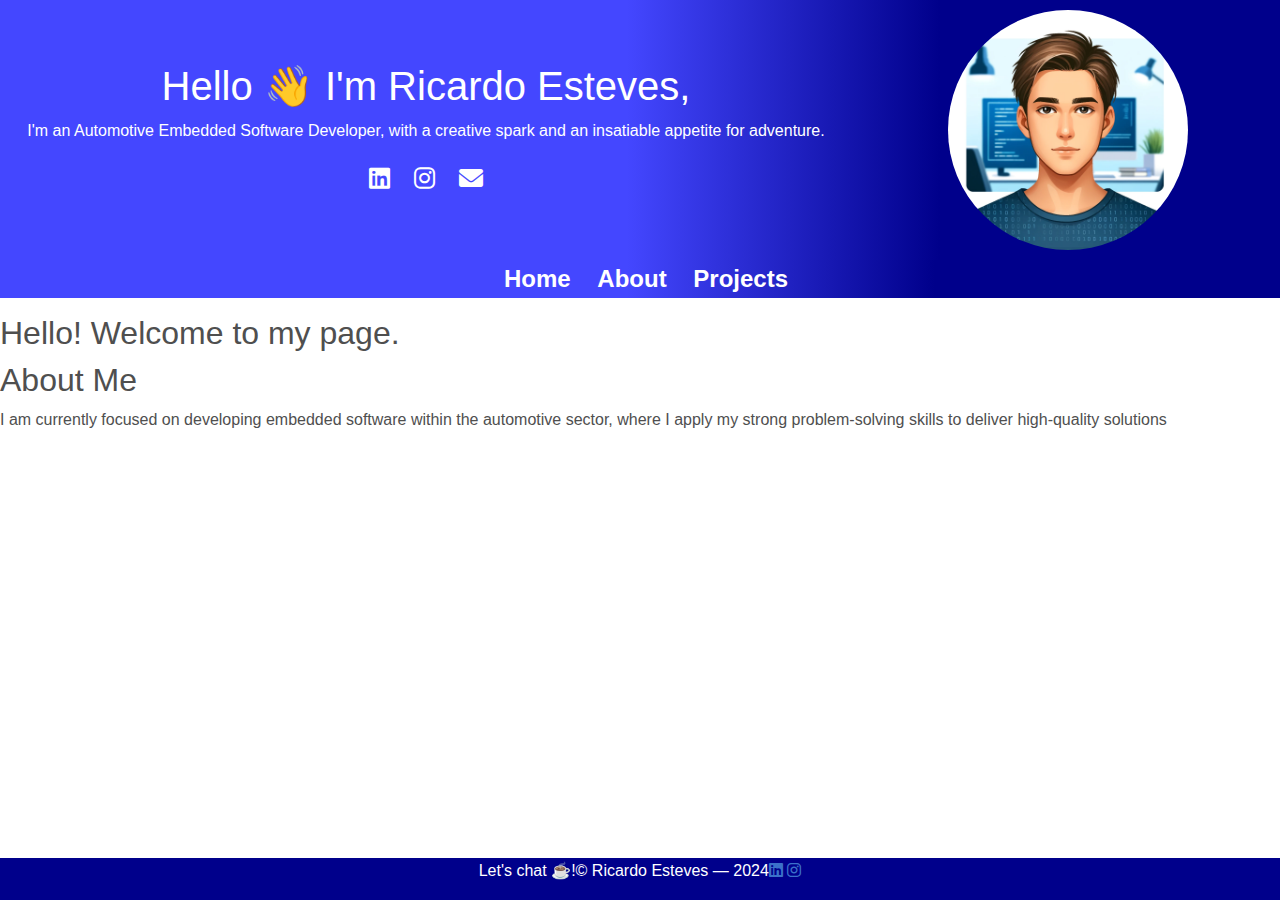
<file: index.html>
<!DOCTYPE html>
<html lang="pt-BR">
  <head>
    <meta charset="UTF-8" />
    <meta name="viewport" content="width=device-width, initial-scale=1, shrink-to-fit=no" />
    <meta http-equiv="x-ua-compatible" content="ie=edge" />
    <title>Ricardo Esteves</title>
    <!-- MDB icon -->
    <link rel="icon" href="img/mdb-favicon.ico" type="image/x-icon" />
    <!-- Font Awesome -->
    <link
      rel="stylesheet"
      href="https://cdnjs.cloudflare.com/ajax/libs/font-awesome/6.0.0/css/all.min.css"
    />
    <!-- Google Fonts Roboto -->
    <link
      rel="stylesheet"
      href="https://fonts.googleapis.com/css2?family=Roboto:wght@300;400;500;700;900&display=swap"
    />
    <!-- MDB -->
    <link rel="stylesheet" href="css/mdb.min.css" />
        <link rel="stylesheet" href="style.css">
  </head>
<body>

<header>
  
</header>

<section class="intro row">
        <div class="col-md-8" >
            <h1>Hello 👋 I'm Ricardo Esteves,</h1>
            <p>I'm an Automotive Embedded Software Developer, with a creative spark and an insatiable appetite for adventure.</p>
            <div class="social-links">
                <a href="#"><i class="fab fa-linkedin"></i></a>
                <a href="#"><i class="fab fa-instagram"></i></a>
                <a href="#"><i class="fas fa-envelope"></i></a>
            </div>
        </div>
        <div class="col-md-4" >
                <img class=".img-fluid icon" src="imgs/2.png" alt="Ícone">
        </div>
</section>
<main>
    <div class="pagelinks">
        <nav class="justify-content-xxl-center">
            <ul>
                <li><a href="#">Home</a></li>
                <li><a href="#">About</a></li>
                <li><a href="#">Projects</a></li>
            </ul>
        </nav>
    </div>
    <section>

        <h2> Hello! Welcome to my page.</h2>
        
        <h2>About Me</h2>
		<p> I am currently focused on developing embedded software within the automotive sector, where I apply my strong problem-solving skills to deliver high-quality solutions</p>
    </section>
</main>

<footer class="d-flex justify-content-center">
    <div class="d-flex justify-content-center" >
            <p>Let's chat <span class="coffee">☕</span>!</p>
            <p>© Ricardo Esteves — 2024</p>
    </div>
    <div >
        <a href="#"><i class="fab fa-linkedin"></i></a>
        <a href="#"><i class="fab fa-instagram"></i></a>
    </div>
</footer>

</body>
</html>
</file>
<file: style.css>
body {
    font-family: Arial, sans-serif;
    margin: 0;
    padding: 0;
    line-height: 1.6;
}


header {
    /*background-color: #4447ff;*/
        background: rgb(68,71,255);
    background: -moz-linear-gradient(90deg, rgba(68,71,255,1) 49%, rgba(0,0,139,1) 73%);
    background: -webkit-linear-gradient(90deg, rgba(68,71,255,1) 49%, rgba(0,0,139,1) 73%);
    background: linear-gradient(90deg, rgba(68,71,255,1) 49%, rgba(0,0,139,1) 73%);
    filter: progid:DXImageTransform.Microsoft.gradient(startColorstr="#4447ff",endColorstr="#00008b",GradientType=1)
    padding: 0.5em;
    color: white;
    display: flex;
    justify-content: space-between;
    align-items: center;
}

.intro {
    /*background-color: #4447ff; /* A bright blue similar to the one in the image */

    background: rgb(68,71,255);
    background: -moz-linear-gradient(90deg, rgba(68,71,255,1) 49%, rgba(0,0,139,1) 73%);
    background: -webkit-linear-gradient(90deg, rgba(68,71,255,1) 49%, rgba(0,0,139,1) 73%);
    background: linear-gradient(90deg, rgba(68,71,255,1) 49%, rgba(0,0,139,1) 73%);
    filter: progid:DXImageTransform.Microsoft.gradient(startColorstr="#4447ff",endColorstr="#00008b",GradientType=1);
    
    color: white;
    padding: 10px;
    text-align: center;
    align-items: center;
}
.logo {
    font-weight: bold;
    font-size: 1em;
    align-items: left;
}
.pagelinks{
    /*background-color: #4447ff;*/
    background: rgb(68,71,255);
    background: -moz-linear-gradient(90deg, rgba(68,71,255,1) 49%, rgba(0,0,139,1) 73%);
    background: -webkit-linear-gradient(90deg, rgba(68,71,255,1) 49%, rgba(0,0,139,1) 73%);
    background: linear-gradient(90deg, rgba(68,71,255,1) 49%, rgba(0,0,139,1) 73%);
    filter: progid:DXImageTransform.Microsoft.gradient(startColorstr="#4447ff",endColorstr="#00008b",GradientType=1)
    padding: 0.1em;
    color: white;
    font-weight: bold;
    font-size: 1em;
    align-items: center;
    font-size: 1.5em;
}
nav ul {
    list-style: none;
    text-align: center;
}

nav ul li {
    display: inline;
    margin-right: 20px;
}

nav a {
    color: white;
    text-decoration: none;
}

/* Change the color of links on hover */
a:hover {
  background-color: #4e4e4e;
  color: #6495ED;
}

.social-links {
    margin-top: 5px;
}

.social-links a {
    color: white;
    text-decoration: none;
    margin: 0 10px;
    font-size: 24px;
}

.social-links a:hover {
    color: #cccccc;
}

.logo {
    font-weight: bold;
    font-size: 1.5em;
}

.topnav li a:hover {
  background-color: #4e4e4e;
  color: black;
}

/* Add a color to the active/current link */
.topnav li.active {
  background-color: #4e4e4e;
  color: white;
}

.icon {
  border-radius: 60%; 
  width: 240px; 
  height: 240px;
}
.name{
	color: #f2f2f2;
}

@media (max-width: 600px) {
    nav ul {
        display: flex;
        flex-direction: column;
        align-items: center;
    }

    nav ul li {
        margin: 10px 0;
    }
}

footer {
  position: absolute;
  bottom: 0;
  width: 100%;
  color: white;
  background-color: #00008B;
  text-align: left;    
}
</file>
